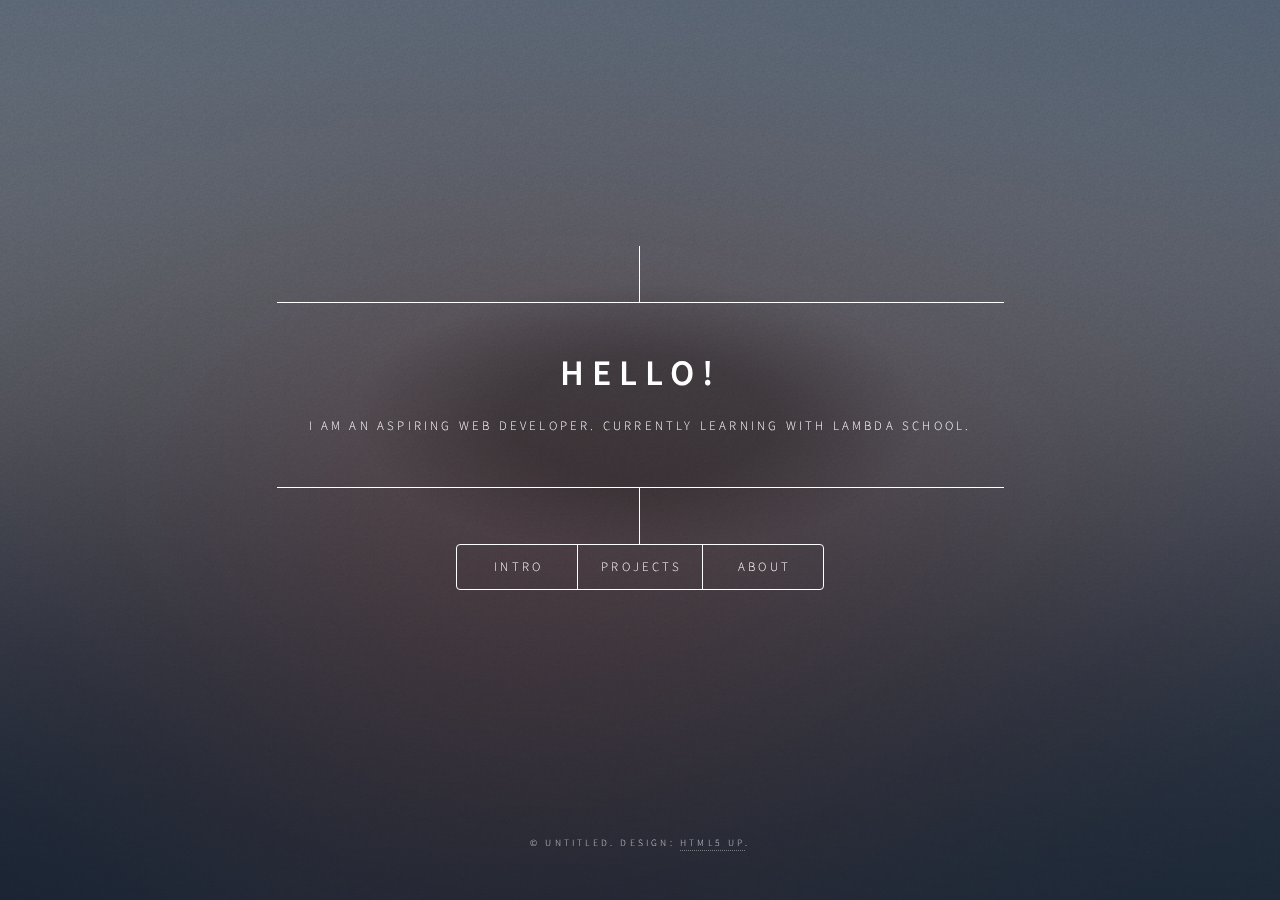
<file: portfolio/index.html>
<!DOCTYPE HTML>
<!--
	Dimension by HTML5 UP
	html5up.net | @ajlkn
	Free for personal and commercial use under the CCA 3.0 license (html5up.net/license)
-->
<html>
	<!-- Hello World -->
	<head>
		<title>Lydia Marie - Portfolio</title>
		<meta charset="utf-8" />
		<meta name="viewport" content="width=device-width, initial-scale=1, user-scalable=no" />
		<link rel="stylesheet" href="assets/css/main.css" />
		<noscript><link rel="stylesheet" href="assets/css/noscript.css" /></noscript>
	</head>
	<body class="is-preload">

		<!-- Wrapper -->
			<div id="wrapper">

				<!-- Header -->
					<header id="header">
						<div class="logo">
							<span class="icon fa-gem"></span>
						</div>
						<div class="content">
							<div class="inner">
								<h1>hello!</h1>
								<p>I am an aspiring web developer. Currently learning with Lambda School.<br />
								</p>
							</div>
						</div>
						<nav>
							<ul>
								<li><a href="#intro">Intro</a></li>
								<li><a href="#work">Projects</a></li>
								<li><a href="#about">About</a></li>
								<!-- <li><a href="#contact">Contact</a></li> -->
								<!--<li><a href="#elements">Elements</a></li>-->
							</ul>
						</nav>
					</header>

				<!-- Main -->
					<div id="main">

						<!-- Intro -->
							<article id="intro">
								<h2 class="major">Intro</h2>
								<span class="image main"><img src="images/selfie-01.jpg" alt="" /></span>
								<p>Hi, my name is Lydia.</p>
								<p>I was born and raised in Northern California and currently live in the Bay Area. When I'm not studying with Lambda I like to read books (I'm currently on a film history kick), go on walks, and (try and fail) to replicate Bon Apetite recipes. While you're here, check out my <a href="#work">projects</a>.</p>
							</article>

						<!-- Work -->
							<article id="work">
								<h2 class="major">Projects</h2>
								<div>
									<h3>Studybook</h3>
									<span class="image main"><a href="https://bw-clinical-trials.github.io/Marketing-Page/"><img src="images/homePage.png"></a></span>
									
								</div>
								<p>Check out my <a href="https://github.com/lworku?tab=repositories">other projects</a>.</p>
							</article>

						<!-- About -->
							<article id="about">
								<h2 class="major">About</h2>
								<span class="image main"><img src="images/Lambda-logo.png" alt="" /></span>
								<p>I am an aspiring web developer. Currently learning with Lambda School. Interested in learning more about me? Check out my <a href="#intro">intro here</a> or <a href="#contact">DM me</a> OR connect with me on <a href="https://www.linkedin.com/in/lydia-marie-24015a194/?challengeId=AQHIdyv2X4dzawAAAW2EvjlldibSA4IddIawKWkcQh_cl1h_B5tTzpxWtcovP-dsDZWs1Swf1PQO__qtwIqy7c01Lt8qEssGLQ&submissionId=cc57ca85-bf5e-c915-bbe0-9b46e4034865">linkedIn</a>.</p>
							</article>

						<!-- Contact -->
							<article id="contact">
								<h2 class="major">Contact</h2>
								<form method="post" action="#">
									<div class="fields">
										<div class="field half">
											<label for="name">Name</label>
											<input type="text" name="name" id="name" />
										</div>
										<div class="field half">
											<label for="email">Email</label>
											<input type="text" name="email" id="email" />
										</div>
										<div class="field">
											<label for="message">Message</label>
											<textarea name="message" id="message" rows="4"></textarea>
										</div>
									</div>
									<ul class="actions">
										<li><input type="submit" value="Send Message" class="primary" /></li>
										<li><input type="reset" value="Reset" /></li>
									</ul>
								</form>
								<ul class="icons">
									<li><a href="#" class="icon brands fa-twitter"><span class="label">Twitter</span></a></li>
									<li><a href="#" class="icon brands fa-facebook-f"><span class="label">Facebook</span></a></li>
									<li><a href="#" class="icon brands fa-instagram"><span class="label">Instagram</span></a></li>
									<li><a href="#" class="icon brands fa-github"><span class="label">GitHub</span></a></li>
								</ul>
							</article>

						<!-- Elements -->
							<article id="elements">
								<h2 class="major">Elements</h2>

								<section>
									<h3 class="major">Text</h3>
									<p>This is <b>bold</b> and this is <strong>strong</strong>. This is <i>italic</i> and this is <em>emphasized</em>.
									This is <sup>superscript</sup> text and this is <sub>subscript</sub> text.
									This is <u>underlined</u> and this is code: <code>for (;;) { ... }</code>. Finally, <a href="#">this is a link</a>.</p>
									<hr />
									<h2>Heading Level 2</h2>
									<h3>Heading Level 3</h3>
									<h4>Heading Level 4</h4>
									<h5>Heading Level 5</h5>
									<h6>Heading Level 6</h6>
									<hr />
									<h4>Blockquote</h4>
									<blockquote>Fringilla nisl. Donec accumsan interdum nisi, quis tincidunt felis sagittis eget tempus euismod. Vestibulum ante ipsum primis in faucibus vestibulum. Blandit adipiscing eu felis iaculis volutpat ac adipiscing accumsan faucibus. Vestibulum ante ipsum primis in faucibus lorem ipsum dolor sit amet nullam adipiscing eu felis.</blockquote>
									<h4>Preformatted</h4>
									<pre><code>i = 0;

while (!deck.isInOrder()) {
    print 'Iteration ' + i;
    deck.shuffle();
    i++;
}

print 'It took ' + i + ' iterations to sort the deck.';</code></pre>
								</section>

								<section>
									<h3 class="major">Lists</h3>

									<h4>Unordered</h4>
									<ul>
										<li>Dolor pulvinar etiam.</li>
										<li>Sagittis adipiscing.</li>
										<li>Felis enim feugiat.</li>
									</ul>

									<h4>Alternate</h4>
									<ul class="alt">
										<li>Dolor pulvinar etiam.</li>
										<li>Sagittis adipiscing.</li>
										<li>Felis enim feugiat.</li>
									</ul>

									<h4>Ordered</h4>
									<ol>
										<li>Dolor pulvinar etiam.</li>
										<li>Etiam vel felis viverra.</li>
										<li>Felis enim feugiat.</li>
										<li>Dolor pulvinar etiam.</li>
										<li>Etiam vel felis lorem.</li>
										<li>Felis enim et feugiat.</li>
									</ol>
									<h4>Icons</h4>
									<ul class="icons">
										<li><a href="#" class="icon brands fa-twitter"><span class="label">Twitter</span></a></li>
										<li><a href="#" class="icon brands fa-facebook-f"><span class="label">Facebook</span></a></li>
										<li><a href="#" class="icon brands fa-instagram"><span class="label">Instagram</span></a></li>
										<li><a href="#" class="icon brands fa-github"><span class="label">Github</span></a></li>
									</ul>

									<h4>Actions</h4>
									<ul class="actions">
										<li><a href="#" class="button primary">Default</a></li>
										<li><a href="#" class="button">Default</a></li>
									</ul>
									<ul class="actions stacked">
										<li><a href="#" class="button primary">Default</a></li>
										<li><a href="#" class="button">Default</a></li>
									</ul>
								</section>

								<section>
									<h3 class="major">Table</h3>
									<h4>Default</h4>
									<div class="table-wrapper">
										<table>
											<thead>
												<tr>
													<th>Name</th>
													<th>Description</th>
													<th>Price</th>
												</tr>
											</thead>
											<tbody>
												<tr>
													<td>Item One</td>
													<td>Ante turpis integer aliquet porttitor.</td>
													<td>29.99</td>
												</tr>
												<tr>
													<td>Item Two</td>
													<td>Vis ac commodo adipiscing arcu aliquet.</td>
													<td>19.99</td>
												</tr>
												<tr>
													<td>Item Three</td>
													<td> Morbi faucibus arcu accumsan lorem.</td>
													<td>29.99</td>
												</tr>
												<tr>
													<td>Item Four</td>
													<td>Vitae integer tempus condimentum.</td>
													<td>19.99</td>
												</tr>
												<tr>
													<td>Item Five</td>
													<td>Ante turpis integer aliquet porttitor.</td>
													<td>29.99</td>
												</tr>
											</tbody>
											<tfoot>
												<tr>
													<td colspan="2"></td>
													<td>100.00</td>
												</tr>
											</tfoot>
										</table>
									</div>

									<h4>Alternate</h4>
									<div class="table-wrapper">
										<table class="alt">
											<thead>
												<tr>
													<th>Name</th>
													<th>Description</th>
													<th>Price</th>
												</tr>
											</thead>
											<tbody>
												<tr>
													<td>Item One</td>
													<td>Ante turpis integer aliquet porttitor.</td>
													<td>29.99</td>
												</tr>
												<tr>
													<td>Item Two</td>
													<td>Vis ac commodo adipiscing arcu aliquet.</td>
													<td>19.99</td>
												</tr>
												<tr>
													<td>Item Three</td>
													<td> Morbi faucibus arcu accumsan lorem.</td>
													<td>29.99</td>
												</tr>
												<tr>
													<td>Item Four</td>
													<td>Vitae integer tempus condimentum.</td>
													<td>19.99</td>
												</tr>
												<tr>
													<td>Item Five</td>
													<td>Ante turpis integer aliquet porttitor.</td>
													<td>29.99</td>
												</tr>
											</tbody>
											<tfoot>
												<tr>
													<td colspan="2"></td>
													<td>100.00</td>
												</tr>
											</tfoot>
										</table>
									</div>
								</section>

								<section>
									<h3 class="major">Buttons</h3>
									<ul class="actions">
										<li><a href="#" class="button primary">Primary</a></li>
										<li><a href="#" class="button">Default</a></li>
									</ul>
									<ul class="actions">
										<li><a href="#" class="button">Default</a></li>
										<li><a href="#" class="button small">Small</a></li>
									</ul>
									<ul class="actions">
										<li><a href="#" class="button primary icon solid fa-download">Icon</a></li>
										<li><a href="#" class="button icon solid fa-download">Icon</a></li>
									</ul>
									<ul class="actions">
										<li><span class="button primary disabled">Disabled</span></li>
										<li><span class="button disabled">Disabled</span></li>
									</ul>
								</section>

								<section>
									<h3 class="major">Form</h3>
									<form method="post" action="#">
										<div class="fields">
											<div class="field half">
												<label for="demo-name">Name</label>
												<input type="text" name="demo-name" id="demo-name" value="" placeholder="Jane Doe" />
											</div>
											<div class="field half">
												<label for="demo-email">Email</label>
												<input type="email" name="demo-email" id="demo-email" value="" placeholder="jane@untitled.tld" />
											</div>
											<div class="field">
												<label for="demo-category">Category</label>
												<select name="demo-category" id="demo-category">
													<option value="">-</option>
													<option value="1">Manufacturing</option>
													<option value="1">Shipping</option>
													<option value="1">Administration</option>
													<option value="1">Human Resources</option>
												</select>
											</div>
											<div class="field half">
												<input type="radio" id="demo-priority-low" name="demo-priority" checked>
												<label for="demo-priority-low">Low</label>
											</div>
											<div class="field half">
												<input type="radio" id="demo-priority-high" name="demo-priority">
												<label for="demo-priority-high">High</label>
											</div>
											<div class="field half">
												<input type="checkbox" id="demo-copy" name="demo-copy">
												<label for="demo-copy">Email me a copy</label>
											</div>
											<div class="field half">
												<input type="checkbox" id="demo-human" name="demo-human" checked>
												<label for="demo-human">Not a robot</label>
											</div>
											<div class="field">
												<label for="demo-message">Message</label>
												<textarea name="demo-message" id="demo-message" placeholder="Enter your message" rows="6"></textarea>
											</div>
										</div>
										<ul class="actions">
											<li><input type="submit" value="Send Message" class="primary" /></li>
											<li><input type="reset" value="Reset" /></li>
										</ul>
									</form>
								</section>

							</article>

					</div>

				<!-- Footer -->
					<footer id="footer">
						<p class="copyright">&copy; Untitled. Design: <a href="https://html5up.net">HTML5 UP</a>.</p>
						<!-- <p>A fully responsive site template designed by <a href="https://html5up.net">HTML5 UP</a> and released<br />
							for free under the <a href="https://html5up.net/license">Creative Commons</a> license.</p> -->
					</footer>

			</div>

		<!-- BG -->
			<div id="bg"></div>

		<!-- Scripts -->
			<script src="assets/js/jquery.min.js"></script>
			<script src="assets/js/browser.min.js"></script>
			<script src="assets/js/breakpoints.min.js"></script>
			<script src="assets/js/util.js"></script>
			<script src="assets/js/main.js"></script>

	</body>
</html>
</file>
<file: portfolio/assets/css/noscript.css>
/*
	Dimension by HTML5 UP
	html5up.net | @ajlkn
	Free for personal and commercial use under the CCA 3.0 license (html5up.net/license)
*/

/* BG */

	body.is-preload #bg:before {
		background-color: transparent;
	}

/* Header */

	body.is-preload #header {
		-moz-filter: none;
		-webkit-filter: none;
		-ms-filter: none;
		filter: none;
	}

		body.is-preload #header > * {
			opacity: 1;
		}

		body.is-preload #header .content .inner {
			max-height: none;
			padding: 3rem 2rem;
			opacity: 1;
		}

/* Main */

	#main article {
		opacity: 1;
		margin: 4rem 0 0 0;
	}
</file>
<file: portfolio/assets/css/main.css>
@import url(fontawesome-all.min.css);
@import url("https://fonts.googleapis.com/css?family=Source+Sans+Pro:300italic,600italic,300,600");

/*
	Dimension by HTML5 UP
	html5up.net | @ajlkn
	Free for personal and commercial use under the CCA 3.0 license (html5up.net/license)
*/

html, body, div, span, applet, object,
iframe, h1, h2, h3, h4, h5, h6, p, blockquote,
pre, a, abbr, acronym, address, big, cite,
code, del, dfn, em, img, ins, kbd, q, s, samp,
small, strike, strong, sub, sup, tt, var, b,
u, i, center, dl, dt, dd, ol, ul, li, fieldset,
form, label, legend, table, caption, tbody,
tfoot, thead, tr, th, td, article, aside,
canvas, details, embed, figure, figcaption,
footer, header, hgroup, menu, nav, output, ruby,
section, summary, time, mark, audio, video {
	margin: 0;
	padding: 0;
	border: 0;
	font-size: 100%;
	font: inherit;
	vertical-align: baseline;}

article, aside, details, figcaption, figure,
footer, header, hgroup, menu, nav, section {
	display: block;}

body {
	line-height: 1;
}

ol, ul {
	list-style: none;
}

blockquote, q {
	quotes: none;
}

	blockquote:before, blockquote:after, q:before, q:after {
		content: '';
		content: none;
	}

table {
	border-collapse: collapse;
	border-spacing: 0;
}

body {
	-webkit-text-size-adjust: none;
}

mark {
	background-color: transparent;
	color: inherit;
}

input::-moz-focus-inner {
	border: 0;
	padding: 0;
}

input, select, textarea {
	-moz-appearance: none;
	-webkit-appearance: none;
	-ms-appearance: none;
	appearance: none;
}

/* Basic */

	@-ms-viewport {
		width: device-width;
	}

	@media screen and (max-width: 480px) {

		html, body {
			min-width: 320px;
		}

	}

	html {
		box-sizing: border-box;
	}

	*, *:before, *:after {
		box-sizing: inherit;
	}

	body {
		background: #1b1f22;
	}

		body.is-preload *, body.is-preload *:before, body.is-preload *:after {
			-moz-animation: none !important;
			-webkit-animation: none !important;
			-ms-animation: none !important;
			animation: none !important;
			-moz-transition: none !important;
			-webkit-transition: none !important;
			-ms-transition: none !important;
			transition: none !important;
		}

/* Type */

	html {
		font-size: 16pt;
	}

		@media screen and (max-width: 1680px) {

			html {
				font-size: 12pt;
			}

		}

		@media screen and (max-width: 736px) {

			html {
				font-size: 11pt;
			}

		}

		@media screen and (max-width: 360px) {

			html {
				font-size: 10pt;
			}

		}

	body, input, select, textarea {
		color: #ffffff;
		font-family: "Source Sans Pro", sans-serif;
		font-weight: 300;
		font-size: 1rem;
		line-height: 1.65;
	}

	a {
		-moz-transition: color 0.2s ease-in-out, background-color 0.2s ease-in-out, border-bottom-color 0.2s ease-in-out;
		-webkit-transition: color 0.2s ease-in-out, background-color 0.2s ease-in-out, border-bottom-color 0.2s ease-in-out;
		-ms-transition: color 0.2s ease-in-out, background-color 0.2s ease-in-out, border-bottom-color 0.2s ease-in-out;
		transition: color 0.2s ease-in-out, background-color 0.2s ease-in-out, border-bottom-color 0.2s ease-in-out;
		border-bottom: dotted 1px rgba(255, 255, 255, 0.5);
		text-decoration: none;
		color: inherit;
	}

		a:hover {
			border-bottom-color: transparent;
		}

	strong, b {
		color: #ffffff;
		font-weight: 600;
	}

	em, i {
		font-style: italic;
	}

	p {
		margin: 1rem 0 2rem 0;
	}

	h1, h2, h3, h4, h5, h6 {
		color: #ffffff;
		font-weight: 600;
		line-height: 1.5;
		margin: 0 0 1rem 0;
		text-transform: uppercase;
		letter-spacing: 0.2rem;
	}

		h1 a, h2 a, h3 a, h4 a, h5 a, h6 a {
			color: inherit;
			text-decoration: none;
		}

		h1.major, h2.major, h3.major, h4.major, h5.major, h6.major {
			border-bottom: solid 1px #ffffff;
			width: -moz-max-content;
			width: -webkit-max-content;
			width: -ms-max-content;
			width: max-content;
			padding-bottom: 0.5rem;
			margin: 0 0 2rem 0;
		}

	h1 {
		font-size: 2.25rem;
		line-height: 1.3;
		letter-spacing: 0.5rem;
	}

	h2 {
		font-size: 1.5rem;
		line-height: 1.4;
		letter-spacing: 0.5rem;
	}

	h3 {
		font-size: 1rem;
	}

	h4 {
		font-size: 0.8rem;
	}

	h5 {
		font-size: 0.7rem;
	}

	h6 {
		font-size: 0.6rem;
	}

	@media screen and (max-width: 736px) {

		h1 {
			font-size: 1.75rem;
			line-height: 1.4;
		}

		h2 {
			font-size: 1.25em;
			line-height: 1.5;
		}

	}

	sub {
		font-size: 0.8rem;
		position: relative;
		top: 0.5rem;
	}

	sup {
		font-size: 0.8rem;
		position: relative;
		top: -0.5rem;
	}

	blockquote {
		border-left: solid 4px #ffffff;
		font-style: italic;
		margin: 0 0 2rem 0;
		padding: 0.5rem 0 0.5rem 2rem;
	}

	code {
		background: rgba(255, 255, 255, 0.075);
		border-radius: 4px;
		font-family: "Courier New", monospace;
		font-size: 0.9rem;
		margin: 0 0.25rem;
		padding: 0.25rem 0.65rem;
	}

	pre {
		-webkit-overflow-scrolling: touch;
		font-family: "Courier New", monospace;
		font-size: 0.9rem;
		margin: 0 0 2rem 0;
	}

		pre code {
			display: block;
			line-height: 1.75;
			padding: 1rem 1.5rem;
			overflow-x: auto;
		}

	hr {
		border: 0;
		border-bottom: solid 1px #ffffff;
		margin: 2.75rem 0;
	}

	.align-left {
		text-align: left;
	}

	.align-center {
		text-align: center;
	}

	.align-right {
		text-align: right;
	}

/* Form */

	form {
		margin: 0 0 2rem 0;
	}

		form > :last-child {
			margin-bottom: 0;
		}

		form > .fields {
			display: -moz-flex;
			display: -webkit-flex;
			display: -ms-flex;
			display: flex;
			-moz-flex-wrap: wrap;
			-webkit-flex-wrap: wrap;
			-ms-flex-wrap: wrap;
			flex-wrap: wrap;
			width: calc(100% + 3rem);
			margin: -1.5rem 0 2rem -1.5rem;
		}

			form > .fields > .field {
				-moz-flex-grow: 0;
				-webkit-flex-grow: 0;
				-ms-flex-grow: 0;
				flex-grow: 0;
				-moz-flex-shrink: 0;
				-webkit-flex-shrink: 0;
				-ms-flex-shrink: 0;
				flex-shrink: 0;
				padding: 1.5rem 0 0 1.5rem;
				width: calc(100% - 1.5rem);
			}

				form > .fields > .field.half {
					width: calc(50% - 0.75rem);
				}

				form > .fields > .field.third {
					width: calc(100%/3 - 0.5rem);
				}

				form > .fields > .field.quarter {
					width: calc(25% - 0.375rem);
				}

		@media screen and (max-width: 480px) {

			form > .fields {
				width: calc(100% + 3rem);
				margin: -1.5rem 0 2rem -1.5rem;
			}

				form > .fields > .field {
					padding: 1.5rem 0 0 1.5rem;
					width: calc(100% - 1.5rem);
				}

					form > .fields > .field.half {
						width: calc(100% - 1.5rem);
					}

					form > .fields > .field.third {
						width: calc(100% - 1.5rem);
					}

					form > .fields > .field.quarter {
						width: calc(100% - 1.5rem);
					}

		}

	label {
		color: #ffffff;
		display: block;
		font-size: 0.8rem;
		font-weight: 300;
		letter-spacing: 0.2rem;
		line-height: 1.5;
		margin: 0 0 1rem 0;
		text-transform: uppercase;
	}

	input[type="text"],
	input[type="password"],
	input[type="email"],
	input[type="tel"],
	select,
	textarea {
		-moz-appearance: none;
		-webkit-appearance: none;
		-ms-appearance: none;
		appearance: none;
		-moz-transition: border-color 0.2s ease-in-out, box-shadow 0.2s ease-in-out, background-color 0.2s ease-in-out;
		-webkit-transition: border-color 0.2s ease-in-out, box-shadow 0.2s ease-in-out, background-color 0.2s ease-in-out;
		-ms-transition: border-color 0.2s ease-in-out, box-shadow 0.2s ease-in-out, background-color 0.2s ease-in-out;
		transition: border-color 0.2s ease-in-out, box-shadow 0.2s ease-in-out, background-color 0.2s ease-in-out;
		background-color: transparent;
		border-radius: 4px;
		border: solid 1px #ffffff;
		color: inherit;
		display: block;
		outline: 0;
		padding: 0 1rem;
		text-decoration: none;
		width: 100%;
	}

		input[type="text"]:invalid,
		input[type="password"]:invalid,
		input[type="email"]:invalid,
		input[type="tel"]:invalid,
		select:invalid,
		textarea:invalid {
			box-shadow: none;
		}

		input[type="text"]:focus,
		input[type="password"]:focus,
		input[type="email"]:focus,
		input[type="tel"]:focus,
		select:focus,
		textarea:focus {
			background: rgba(255, 255, 255, 0.075);
			border-color: #ffffff;
			box-shadow: 0 0 0 1px #ffffff;
		}

	select {
		background-image: url("data:image/svg+xml;charset=utf8,%3Csvg xmlns='http://www.w3.org/2000/svg' width='40' height='40' preserveAspectRatio='none' viewBox='0 0 40 40'%3E%3Cpath d='M9.4,12.3l10.4,10.4l10.4-10.4c0.2-0.2,0.5-0.4,0.9-0.4c0.3,0,0.6,0.1,0.9,0.4l3.3,3.3c0.2,0.2,0.4,0.5,0.4,0.9 c0,0.4-0.1,0.6-0.4,0.9L20.7,31.9c-0.2,0.2-0.5,0.4-0.9,0.4c-0.3,0-0.6-0.1-0.9-0.4L4.3,17.3c-0.2-0.2-0.4-0.5-0.4-0.9 c0-0.4,0.1-0.6,0.4-0.9l3.3-3.3c0.2-0.2,0.5-0.4,0.9-0.4S9.1,12.1,9.4,12.3z' fill='%23ffffff' /%3E%3C/svg%3E");
		background-size: 1.25rem;
		background-repeat: no-repeat;
		background-position: calc(100% - 1rem) center;
		height: 2.75rem;
		padding-right: 2.75rem;
		text-overflow: ellipsis;
	}

		select option {
			color: #ffffff;
			background: #1b1f22;
		}

		select:focus::-ms-value {
			background-color: transparent;
		}

		select::-ms-expand {
			display: none;
		}

	input[type="text"],
	input[type="password"],
	input[type="email"],
	select {
		height: 2.75rem;
	}

	textarea {
		padding: 0.75rem 1rem;
	}

	input[type="checkbox"],
	input[type="radio"] {
		-moz-appearance: none;
		-webkit-appearance: none;
		-ms-appearance: none;
		appearance: none;
		display: block;
		float: left;
		margin-right: -2rem;
		opacity: 0;
		width: 1rem;
		z-index: -1;
	}

		input[type="checkbox"] + label,
		input[type="radio"] + label {
			text-decoration: none;
			-moz-user-select: none;
			-webkit-user-select: none;
			-ms-user-select: none;
			user-select: none;
			color: #ffffff;
			cursor: pointer;
			display: inline-block;
			font-size: 0.8rem;
			font-weight: 300;
			margin: 0 0 0.5rem 0;
			padding-left: 2.65rem;
			padding-right: 0.75rem;
			position: relative;
		}

			input[type="checkbox"] + label:before,
			input[type="radio"] + label:before {
				-moz-osx-font-smoothing: grayscale;
				-webkit-font-smoothing: antialiased;
				display: inline-block;
				font-style: normal;
				font-variant: normal;
				text-rendering: auto;
				line-height: 1;
				text-transform: none !important;
				font-family: 'Font Awesome 5 Free';
				font-weight: 900;
			}

			input[type="checkbox"] + label:before,
			input[type="radio"] + label:before {
				-moz-transition: border-color 0.2s ease-in-out, box-shadow 0.2s ease-in-out, background-color 0.2s ease-in-out;
				-webkit-transition: border-color 0.2s ease-in-out, box-shadow 0.2s ease-in-out, background-color 0.2s ease-in-out;
				-ms-transition: border-color 0.2s ease-in-out, box-shadow 0.2s ease-in-out, background-color 0.2s ease-in-out;
				transition: border-color 0.2s ease-in-out, box-shadow 0.2s ease-in-out, background-color 0.2s ease-in-out;
				border-radius: 4px;
				border: solid 1px #ffffff;
				content: '';
				display: inline-block;
				height: 1.65rem;
				left: 0;
				line-height: 1.65rem;
				position: absolute;
				text-align: center;
				top: -0.15rem;
				width: 1.65rem;
			}

		input[type="checkbox"]:checked + label:before,
		input[type="radio"]:checked + label:before {
			background: #ffffff !important;
			border-color: #ffffff !important;
			color: #1b1f22;
			content: '\f00c';
		}

		input[type="checkbox"]:focus + label:before,
		input[type="radio"]:focus + label:before {
			background: rgba(255, 255, 255, 0.075);
			border-color: #ffffff;
			box-shadow: 0 0 0 1px #ffffff;
		}

	input[type="checkbox"] + label:before {
		border-radius: 4px;
	}

	input[type="radio"] + label:before {
		border-radius: 100%;
	}

	::-webkit-input-placeholder {
		color: rgba(255, 255, 255, 0.5) !important;
		opacity: 1.0;
	}

	:-moz-placeholder {
		color: rgba(255, 255, 255, 0.5) !important;
		opacity: 1.0;
	}

	::-moz-placeholder {
		color: rgba(255, 255, 255, 0.5) !important;
		opacity: 1.0;
	}

	:-ms-input-placeholder {
		color: rgba(255, 255, 255, 0.5) !important;
		opacity: 1.0;
	}

	.formerize-placeholder {
		color: rgba(255, 255, 255, 0.5) !important;
		opacity: 1.0;
	}

/* Box */

	.box {
		border-radius: 4px;
		border: solid 1px #ffffff;
		margin-bottom: 2rem;
		padding: 1.5em;
	}

		.box > :last-child,
		.box > :last-child > :last-child,
		.box > :last-child > :last-child > :last-child {
			margin-bottom: 0;
		}

		.box.alt {
			border: 0;
			border-radius: 0;
			padding: 0;
		}

/* Icon */

	.icon {
		text-decoration: none;
		border-bottom: none;
		position: relative;
	}

		.icon:before {
			-moz-osx-font-smoothing: grayscale;
			-webkit-font-smoothing: antialiased;
			display: inline-block;
			font-style: normal;
			font-variant: normal;
			text-rendering: auto;
			line-height: 1;
			text-transform: none !important;
			font-family: 'Font Awesome 5 Free';
			font-weight: 400;
		}

		.icon > .label {
			display: none;
		}

		.icon:before {
			line-height: inherit;
		}

		.icon.solid:before {
			font-weight: 900;
		}

		.icon.brands:before {
			font-family: 'Font Awesome 5 Brands';
		}

/* Image */

	.image {
		border-radius: 4px;
		border: 0;
		display: inline-block;
		position: relative;
	}

		.image:before {
			pointer-events: none;
			background-image: url("../../images/overlay.png");
			background-color: rgba(19, 21, 25, 0.5);
			border-radius: 4px;
			content: '';
			display: block;
			height: 100%;
			left: 0;
			opacity: 0;
			position: absolute;
			top: 0;
			width: 100%;
		}

		.image img {
			border-radius: 4px;
			display: block;
		}

		.image.left, .image.right {
			max-width: 40%;
		}

			.image.left img, .image.right img {
				width: 100%;
			}

		.image.left {
			float: left;
			padding: 0 1.5em 1em 0;
			top: 0.25em;
		}

		.image.right {
			float: right;
			padding: 0 0 1em 1.5em;
			top: 0.25em;
		}

		.image.fit {
			display: block;
			margin: 0 0 2rem 0;
			width: 100%;
		}

			.image.fit img {
				width: 100%;
			}

		.image.main {
			display: block;
			margin: 0.5rem 0;
			width: 100%;
			padding: 0% 5% 0% 5%;
		}

			.image.main img {
				width: 100%;
			}

		@media screen and (max-width: 736px) {

			.image.main {
				margin: 2rem 0;
			}

		}

		@media screen and (max-width: 480px) {

			.image.main {
				margin: 1.5rem 0;
			}

		}

/* List */

	ol {
		list-style: decimal;
		margin: 0 0 2rem 0;
		padding-left: 1.25em;
	}

		ol li {
			padding-left: 0.25em;
		}

	ul {
		list-style: disc;
		margin: 0 0 2rem 0;
		padding-left: 1em;
	}

		ul li {
			padding-left: 0.5em;
		}

		ul.alt {
			list-style: none;
			padding-left: 0;
		}

			ul.alt li {
				border-top: solid 1px #ffffff;
				padding: 0.5em 0;
			}

				ul.alt li:first-child {
					border-top: 0;
					padding-top: 0;
				}

	dl {
		margin: 0 0 2rem 0;
	}

		dl dt {
			display: block;
			font-weight: 600;
			margin: 0 0 1rem 0;
		}

		dl dd {
			margin-left: 2rem;
		}

/* Actions */

	ul.actions {
		display: -moz-flex;
		display: -webkit-flex;
		display: -ms-flex;
		display: flex;
		cursor: default;
		list-style: none;
		margin-left: -1rem;
		padding-left: 0;
	}

		ul.actions li {
			padding: 0 0 0 1rem;
			vertical-align: middle;
		}

		ul.actions.special {
			-moz-justify-content: center;
			-webkit-justify-content: center;
			-ms-justify-content: center;
			justify-content: center;
			width: 100%;
			margin-left: 0;
		}

			ul.actions.special li:first-child {
				padding-left: 0;
			}

		ul.actions.stacked {
			-moz-flex-direction: column;
			-webkit-flex-direction: column;
			-ms-flex-direction: column;
			flex-direction: column;
			margin-left: 0;
		}

			ul.actions.stacked li {
				padding: 1.3rem 0 0 0;
			}

				ul.actions.stacked li:first-child {
					padding-top: 0;
				}

		ul.actions.fit {
			width: calc(100% + 1rem);
		}

			ul.actions.fit li {
				-moz-flex-grow: 1;
				-webkit-flex-grow: 1;
				-ms-flex-grow: 1;
				flex-grow: 1;
				-moz-flex-shrink: 1;
				-webkit-flex-shrink: 1;
				-ms-flex-shrink: 1;
				flex-shrink: 1;
				width: 100%;
			}

				ul.actions.fit li > * {
					width: 100%;
				}

			ul.actions.fit.stacked {
				width: 100%;
			}

		@media screen and (max-width: 480px) {

			ul.actions:not(.fixed) {
				-moz-flex-direction: column;
				-webkit-flex-direction: column;
				-ms-flex-direction: column;
				flex-direction: column;
				margin-left: 0;
				width: 100% !important;
			}

				ul.actions:not(.fixed) li {
					-moz-flex-grow: 1;
					-webkit-flex-grow: 1;
					-ms-flex-grow: 1;
					flex-grow: 1;
					-moz-flex-shrink: 1;
					-webkit-flex-shrink: 1;
					-ms-flex-shrink: 1;
					flex-shrink: 1;
					padding: 1rem 0 0 0;
					text-align: center;
					width: 100%;
				}

					ul.actions:not(.fixed) li > * {
						width: 100%;
					}

					ul.actions:not(.fixed) li:first-child {
						padding-top: 0;
					}

					ul.actions:not(.fixed) li input[type="submit"],
					ul.actions:not(.fixed) li input[type="reset"],
					ul.actions:not(.fixed) li input[type="button"],
					ul.actions:not(.fixed) li button,
					ul.actions:not(.fixed) li .button {
						width: 100%;
					}

						ul.actions:not(.fixed) li input[type="submit"].icon:before,
						ul.actions:not(.fixed) li input[type="reset"].icon:before,
						ul.actions:not(.fixed) li input[type="button"].icon:before,
						ul.actions:not(.fixed) li button.icon:before,
						ul.actions:not(.fixed) li .button.icon:before {
							margin-left: -0.5em;
						}

		}

/* Icons */

	ul.icons {
		cursor: default;
		list-style: none;
		padding-left: 0;
	}

		ul.icons li {
			display: inline-block;
			padding: 0 0.75em 0 0;
		}

			ul.icons li:last-child {
				padding-right: 0;
			}

			ul.icons li a {
				border-radius: 100%;
				box-shadow: inset 0 0 0 1px #ffffff;
				display: inline-block;
				height: 2.25rem;
				line-height: 2.25rem;
				text-align: center;
				width: 2.25rem;
			}

				ul.icons li a:hover {
					background-color: rgba(255, 255, 255, 0.075);
				}

				ul.icons li a:active {
					background-color: rgba(255, 255, 255, 0.175);
				}

/* Table */

	.table-wrapper {
		-webkit-overflow-scrolling: touch;
		overflow-x: auto;
	}

	table {
		margin: 0 0 2rem 0;
		width: 100%;
	}

		table tbody tr {
			border: solid 1px #ffffff;
			border-left: 0;
			border-right: 0;
		}

			table tbody tr:nth-child(2n + 1) {
				background-color: rgba(255, 255, 255, 0.075);
			}

		table td {
			padding: 0.75em 0.75em;
		}

		table th {
			color: #ffffff;
			font-size: 0.9em;
			font-weight: 600;
			padding: 0 0.75em 0.75em 0.75em;
			text-align: left;
		}

		table thead {
			border-bottom: solid 2px #ffffff;
		}

		table tfoot {
			border-top: solid 2px #ffffff;
		}

		table.alt {
			border-collapse: separate;
		}

			table.alt tbody tr td {
				border: solid 1px #ffffff;
				border-left-width: 0;
				border-top-width: 0;
			}

				table.alt tbody tr td:first-child {
					border-left-width: 1px;
				}

			table.alt tbody tr:first-child td {
				border-top-width: 1px;
			}

			table.alt thead {
				border-bottom: 0;
			}

			table.alt tfoot {
				border-top: 0;
			}

/* Button */

	input[type="submit"],
	input[type="reset"],
	input[type="button"],
	button,
	.button {
		-moz-appearance: none;
		-webkit-appearance: none;
		-ms-appearance: none;
		appearance: none;
		-moz-transition: background-color 0.2s ease-in-out, color 0.2s ease-in-out;
		-webkit-transition: background-color 0.2s ease-in-out, color 0.2s ease-in-out;
		-ms-transition: background-color 0.2s ease-in-out, color 0.2s ease-in-out;
		transition: background-color 0.2s ease-in-out, color 0.2s ease-in-out;
		background-color: transparent;
		border-radius: 4px;
		border: 0;
		box-shadow: inset 0 0 0 1px #ffffff;
		color: #ffffff !important;
		cursor: pointer;
		display: inline-block;
		font-size: 0.8rem;
		font-weight: 300;
		height: 2.75rem;
		letter-spacing: 0.2rem;
		line-height: 2.75rem;
		outline: 0;
		padding: 0 1.25rem 0 1.35rem;
		text-align: center;
		text-decoration: none;
		text-transform: uppercase;
		white-space: nowrap;
	}

		input[type="submit"]:hover,
		input[type="reset"]:hover,
		input[type="button"]:hover,
		button:hover,
		.button:hover {
			background-color: rgba(255, 255, 255, 0.075);
		}

		input[type="submit"]:active,
		input[type="reset"]:active,
		input[type="button"]:active,
		button:active,
		.button:active {
			background-color: rgba(255, 255, 255, 0.175);
		}

		input[type="submit"].icon:before,
		input[type="reset"].icon:before,
		input[type="button"].icon:before,
		button.icon:before,
		.button.icon:before {
			margin-right: 0.5em;
		}

		input[type="submit"].fit,
		input[type="reset"].fit,
		input[type="button"].fit,
		button.fit,
		.button.fit {
			width: 100%;
		}

		input[type="submit"].small,
		input[type="reset"].small,
		input[type="button"].small,
		button.small,
		.button.small {
			font-size: 0.6rem;
			height: 2.0625rem;
			line-height: 2.0625rem;
		}

		input[type="submit"].primary,
		input[type="reset"].primary,
		input[type="button"].primary,
		button.primary,
		.button.primary {
			background-color: #ffffff;
			color: #1b1f22 !important;
			font-weight: 600;
		}

		input[type="submit"].disabled, input[type="submit"]:disabled,
		input[type="reset"].disabled,
		input[type="reset"]:disabled,
		input[type="button"].disabled,
		input[type="button"]:disabled,
		button.disabled,
		button:disabled,
		.button.disabled,
		.button:disabled {
			pointer-events: none;
			cursor: default;
			opacity: 0.25;
		}

	input[type="submit"],
	input[type="reset"],
	input[type="button"],
	button {
		line-height: calc(2.75rem - 2px);
	}

/* BG */

	#bg {
		-moz-transform: scale(1.0);
		-webkit-transform: scale(1.0);
		-ms-transform: scale(1.0);
		transform: scale(1.0);
		-webkit-backface-visibility: hidden;
		position: fixed;
		top: 0;
		left: 0;
		width: 100%;
		height: 100vh;
		z-index: 1;
	}

		#bg:before, #bg:after {
			content: '';
			display: block;
			position: absolute;
			top: 0;
			left: 0;
			width: 100%;
			height: 100%;
		}

		#bg:before {
			-moz-transition: background-color 2.5s ease-in-out;
			-webkit-transition: background-color 2.5s ease-in-out;
			-ms-transition: background-color 2.5s ease-in-out;
			transition: background-color 2.5s ease-in-out;
			-moz-transition-delay: 0.75s;
			-webkit-transition-delay: 0.75s;
			-ms-transition-delay: 0.75s;
			transition-delay: 0.75s;
			background-image: linear-gradient(to top, rgba(19, 21, 25, 0.5), rgba(19, 21, 25, 0.5)), url("../../images/overlay.png");
			background-size: auto,
 256px 256px;
			background-position: center,
 center;
			background-repeat: no-repeat,
 repeat;
			z-index: 2;
		}

		#bg:after {
			-moz-transform: scale(1.125);
			-webkit-transform: scale(1.125);
			-ms-transform: scale(1.125);
			transform: scale(1.125);
			-moz-transition: -moz-transform 0.325s ease-in-out, -moz-filter 0.325s ease-in-out;
			-webkit-transition: -webkit-transform 0.325s ease-in-out, -webkit-filter 0.325s ease-in-out;
			-ms-transition: -ms-transform 0.325s ease-in-out, -ms-filter 0.325s ease-in-out;
			transition: transform 0.325s ease-in-out, filter 0.325s ease-in-out;
			background-image: url("../../images/bg.jpg");
			background-position: center;
			background-size: cover;
			background-repeat: no-repeat;
			z-index: 1;
		}

		body.is-article-visible #bg:after {
			-moz-transform: scale(1.0825);
			-webkit-transform: scale(1.0825);
			-ms-transform: scale(1.0825);
			transform: scale(1.0825);
			-moz-filter: blur(0.2rem);
			-webkit-filter: blur(0.2rem);
			-ms-filter: blur(0.2rem);
			filter: blur(0.2rem);
		}

		body.is-preload #bg:before {
			background-color: #000000;
		}

/* Wrapper */

	#wrapper {
		display: -moz-flex;
		display: -webkit-flex;
		display: -ms-flex;
		display: flex;
		-moz-flex-direction: column;
		-webkit-flex-direction: column;
		-ms-flex-direction: column;
		flex-direction: column;
		-moz-align-items: center;
		-webkit-align-items: center;
		-ms-align-items: center;
		align-items: center;
		-moz-justify-content: space-between;
		-webkit-justify-content: space-between;
		-ms-justify-content: space-between;
		justify-content: space-between;
		position: relative;
		min-height: 100vh;
		width: 100%;
		padding: 4rem 2rem;
		z-index: 3;
	}

		#wrapper:before {
			content: '';
			display: block;
		}

		@media screen and (max-width: 1680px) {

			#wrapper {
				padding: 3rem 2rem;
			}

		}

		@media screen and (max-width: 736px) {

			#wrapper {
				padding: 2rem 1rem;
			}

		}

		@media screen and (max-width: 480px) {

			#wrapper {
				padding: 1rem;
			}

		}

/* Header */

	#header {
		display: -moz-flex;
		display: -webkit-flex;
		display: -ms-flex;
		display: flex;
		-moz-flex-direction: column;
		-webkit-flex-direction: column;
		-ms-flex-direction: column;
		flex-direction: column;
		-moz-align-items: center;
		-webkit-align-items: center;
		-ms-align-items: center;
		align-items: center;
		-moz-transition: -moz-transform 0.325s ease-in-out, -moz-filter 0.325s ease-in-out, opacity 0.325s ease-in-out;
		-webkit-transition: -webkit-transform 0.325s ease-in-out, -webkit-filter 0.325s ease-in-out, opacity 0.325s ease-in-out;
		-ms-transition: -ms-transform 0.325s ease-in-out, -ms-filter 0.325s ease-in-out, opacity 0.325s ease-in-out;
		transition: transform 0.325s ease-in-out, filter 0.325s ease-in-out, opacity 0.325s ease-in-out;
		background-image: -moz-radial-gradient(rgba(0, 0, 0, 0.25) 25%, rgba(0, 0, 0, 0) 55%);
		background-image: -webkit-radial-gradient(rgba(0, 0, 0, 0.25) 25%, rgba(0, 0, 0, 0) 55%);
		background-image: -ms-radial-gradient(rgba(0, 0, 0, 0.25) 25%, rgba(0, 0, 0, 0) 55%);
		background-image: radial-gradient(rgba(0, 0, 0, 0.25) 25%, rgba(0, 0, 0, 0) 55%);
		max-width: 100%;
		text-align: center;
	}

		#header > * {
			-moz-transition: opacity 0.325s ease-in-out;
			-webkit-transition: opacity 0.325s ease-in-out;
			-ms-transition: opacity 0.325s ease-in-out;
			transition: opacity 0.325s ease-in-out;
			position: relative;
			margin-top: 3.5rem;
		}

			#header > *:before {
				content: '';
				display: block;
				position: absolute;
				top: calc(-3.5rem - 1px);
				left: calc(50% - 1px);
				width: 1px;
				height: calc(3.5rem + 1px);
				background: #ffffff;
			}

		#header > :first-child {
			margin-top: 0;
		}

			#header > :first-child:before {
				display: none;
			}

		#header .logo {
			display: none;
			width: 5.5rem;
			height: 5.5rem;
			line-height: 5.5rem;
			border: solid 1px #ffffff;
			border-radius: 100%;
		}

			#header .logo .icon:before {
				font-size: 2rem;
			}

		#header .content {
			border-style: solid;
			border-color: #ffffff;
			border-top-width: 1px;
			border-bottom-width: 1px;
			max-width: 100%;
		}

			#header .content .inner {
				-moz-transition: max-height 0.75s ease, padding 0.75s ease, opacity 0.325s ease-in-out;
				-webkit-transition: max-height 0.75s ease, padding 0.75s ease, opacity 0.325s ease-in-out;
				-ms-transition: max-height 0.75s ease, padding 0.75s ease, opacity 0.325s ease-in-out;
				transition: max-height 0.75s ease, padding 0.75s ease, opacity 0.325s ease-in-out;
				-moz-transition-delay: 0.25s;
				-webkit-transition-delay: 0.25s;
				-ms-transition-delay: 0.25s;
				transition-delay: 0.25s;
				padding: 3rem 2rem;
				max-height: 40rem;
				overflow: hidden;
			}

				#header .content .inner > :last-child {
					margin-bottom: 0;
				}

			#header .content p {
				text-transform: uppercase;
				letter-spacing: 0.2rem;
				font-size: 0.8rem;
				line-height: 2;
			}

		#header nav ul {
			display: -moz-flex;
			display: -webkit-flex;
			display: -ms-flex;
			display: flex;
			margin-bottom: 0;
			list-style: none;
			padding-left: 0;
			border: solid 1px #ffffff;
			border-radius: 4px;
		}

			#header nav ul li {
				padding-left: 0;
				border-left: solid 1px #ffffff;
			}

				#header nav ul li:first-child {
					border-left: 0;
				}

				#header nav ul li a {
					display: block;
					min-width: 7.5rem;
					height: 2.75rem;
					line-height: 2.75rem;
					padding: 0 1.25rem 0 1.45rem;
					text-transform: uppercase;
					letter-spacing: 0.2rem;
					font-size: 0.8rem;
					border-bottom: 0;
				}

					#header nav ul li a:hover {
						background-color: rgba(255, 255, 255, 0.075);
					}

					#header nav ul li a:active {
						background-color: rgba(255, 255, 255, 0.175);
					}

		#header nav.use-middle:after {
			content: '';
			display: block;
			position: absolute;
			top: 0;
			left: calc(50% - 1px);
			width: 1px;
			height: 100%;
			background: #ffffff;
		}

		#intro {
			display:none;
		}

		#header nav.use-middle ul li.is-middle {
			border-left: 0;
		}

		body.is-article-visible #header {
			-moz-transform: scale(0.95);
			-webkit-transform: scale(0.95);
			-ms-transform: scale(0.95);
			transform: scale(0.95);
			-moz-filter: blur(0.1rem);
			-webkit-filter: blur(0.1rem);
			-ms-filter: blur(0.1rem);
			filter: blur(0.1rem);
			opacity: 0;
		}

		body.is-preload #header {
			-moz-filter: blur(0.125rem);
			-webkit-filter: blur(0.125rem);
			-ms-filter: blur(0.125rem);
			filter: blur(0.125rem);
		}

			body.is-preload #header > * {
				opacity: 0;
			}

			body.is-preload #header .content .inner {
				max-height: 0;
				padding-top: 0;
				padding-bottom: 0;
				opacity: 0;
			}

		@media screen and (max-width: 980px) {

			#header .content p br {
				display: none;
			}

		}

		@media screen and (max-width: 736px) {

			#header > * {
				margin-top: 2rem;
			}

				#header > *:before {
					top: calc(-2rem - 1px);
					height: calc(2rem + 1px);
				}

			#header .logo {
				width: 4.75rem;
				height: 4.75rem;
				line-height: 4.75rem;
			}

				#header .logo .icon:before {
					font-size: 1.75rem;
				}

			#header .content .inner {
				padding: 2.5rem 1rem;
			}

			#header .content p {
				line-height: 1.875;
			}

		}

		@media screen and (max-width: 480px) {

			#header {
				padding: 1.5rem 0;
			}

				#header .content .inner {
					padding: 2.5rem 0;
				}

				#header nav ul {
					-moz-flex-direction: column;
					-webkit-flex-direction: column;
					-ms-flex-direction: column;
					flex-direction: column;
					min-width: 10rem;
					max-width: 100%;
				}

					#header nav ul li {
						border-left: 0;
						border-top: solid 1px #ffffff;
					}

						#header nav ul li:first-child {
							border-top: 0;
						}

						#header nav ul li a {
							height: 3rem;
							line-height: 3rem;
							min-width: 0;
							width: 100%;
						}

				#header nav.use-middle:after {
					display: none;
				}

		}

/* Main */

	#main {
		-moz-flex-grow: 1;
		-webkit-flex-grow: 1;
		-ms-flex-grow: 1;
		flex-grow: 1;
		-moz-flex-shrink: 1;
		-webkit-flex-shrink: 1;
		-ms-flex-shrink: 1;
		flex-shrink: 1;
		display: -moz-flex;
		display: -webkit-flex;
		display: -ms-flex;
		display: flex;
		-moz-align-items: center;
		-webkit-align-items: center;
		-ms-align-items: center;
		align-items: center;
		-moz-justify-content: center;
		-webkit-justify-content: center;
		-ms-justify-content: center;
		justify-content: center;
		-moz-flex-direction: column;
		-webkit-flex-direction: column;
		-ms-flex-direction: column;
		flex-direction: column;
		position: relative;
		max-width: 100%;
		z-index: 3;
	}

		#main article {
			-moz-transform: translateY(0.25rem);
			-webkit-transform: translateY(0.25rem);
			-ms-transform: translateY(0.25rem);
			transform: translateY(0.25rem);
			-moz-transition: opacity 0.325s ease-in-out, -moz-transform 0.325s ease-in-out;
			-webkit-transition: opacity 0.325s ease-in-out, -webkit-transform 0.325s ease-in-out;
			-ms-transition: opacity 0.325s ease-in-out, -ms-transform 0.325s ease-in-out;
			transition: opacity 0.325s ease-in-out, transform 0.325s ease-in-out;
			padding: 4.5rem 2.5rem 1.5rem 2.5rem ;
			position: relative;
			width: 40rem;
			max-width: 100%;
			background-color: rgba(27, 31, 34, 0.85);
			border-radius: 4px;
			opacity: 0;
		}

			#main article.active {
				-moz-transform: translateY(0);
				-webkit-transform: translateY(0);
				-ms-transform: translateY(0);
				transform: translateY(0);
				opacity: 1;
			}

			#main article .close {
				display: block;
				position: absolute;
				top: 0;
				right: 0;
				width: 4rem;
				height: 4rem;
				cursor: pointer;
				text-indent: 4rem;
				overflow: hidden;
				white-space: nowrap;
			}

				#main article .close:before {
					-moz-transition: background-color 0.2s ease-in-out;
					-webkit-transition: background-color 0.2s ease-in-out;
					-ms-transition: background-color 0.2s ease-in-out;
					transition: background-color 0.2s ease-in-out;
					content: '';
					display: block;
					position: absolute;
					top: 0.75rem;
					left: 0.75rem;
					width: 2.5rem;
					height: 2.5rem;
					border-radius: 100%;
					background-position: center;
					background-image: url("data:image/svg+xml;charset=utf8,%3Csvg xmlns='http://www.w3.org/2000/svg' xmlns:xlink='http://www.w3.org/1999/xlink' width='20px' height='20px' viewBox='0 0 20 20' zoomAndPan='disable'%3E%3Cstyle%3Eline %7B stroke: %23ffffff%3B stroke-width: 1%3B %7D%3C/style%3E%3Cline x1='2' y1='2' x2='18' y2='18' /%3E%3Cline x1='18' y1='2' x2='2' y2='18' /%3E%3C/svg%3E");
					background-size: 20px 20px;
					background-repeat: no-repeat;
				}

				#main article .close:hover:before {
					background-color: rgba(255, 255, 255, 0.075);
				}

				#main article .close:active:before {
					background-color: rgba(255, 255, 255, 0.175);
				}

		@media screen and (max-width: 736px) {

			#main article {
				padding: 3.5rem 2rem 0.5rem 2rem ;
			}

				#main article .close:before {
					top: 0.875rem;
					left: 0.875rem;
					width: 2.25rem;
					height: 2.25rem;
					background-size: 14px 14px;
				}

		}

		@media screen and (max-width: 480px) {

			#main article {
				padding: 3rem 1.5rem 0.5rem 1.5rem ;
			}

		}

/* Footer */

	#footer {
		-moz-transition: -moz-transform 0.325s ease-in-out, -moz-filter 0.325s ease-in-out, opacity 0.325s ease-in-out;
		-webkit-transition: -webkit-transform 0.325s ease-in-out, -webkit-filter 0.325s ease-in-out, opacity 0.325s ease-in-out;
		-ms-transition: -ms-transform 0.325s ease-in-out, -ms-filter 0.325s ease-in-out, opacity 0.325s ease-in-out;
		transition: transform 0.325s ease-in-out, filter 0.325s ease-in-out, opacity 0.325s ease-in-out;
		width: 100%;
		max-width: 100%;
		margin-top: 2rem;
		text-align: center;
	}

		#footer .copyright {
			letter-spacing: 0.2rem;
			font-size: 0.6rem;
			opacity: 0.75;
			margin-bottom: 0;
			text-transform: uppercase;
		}

		body.is-article-visible #footer {
			-moz-transform: scale(0.95);
			-webkit-transform: scale(0.95);
			-ms-transform: scale(0.95);
			transform: scale(0.95);
			-moz-filter: blur(0.1rem);
			-webkit-filter: blur(0.1rem);
			-ms-filter: blur(0.1rem);
			filter: blur(0.1rem);
			opacity: 0;
		}

		body.is-preload #footer {
			opacity: 0;
		}
</file>
